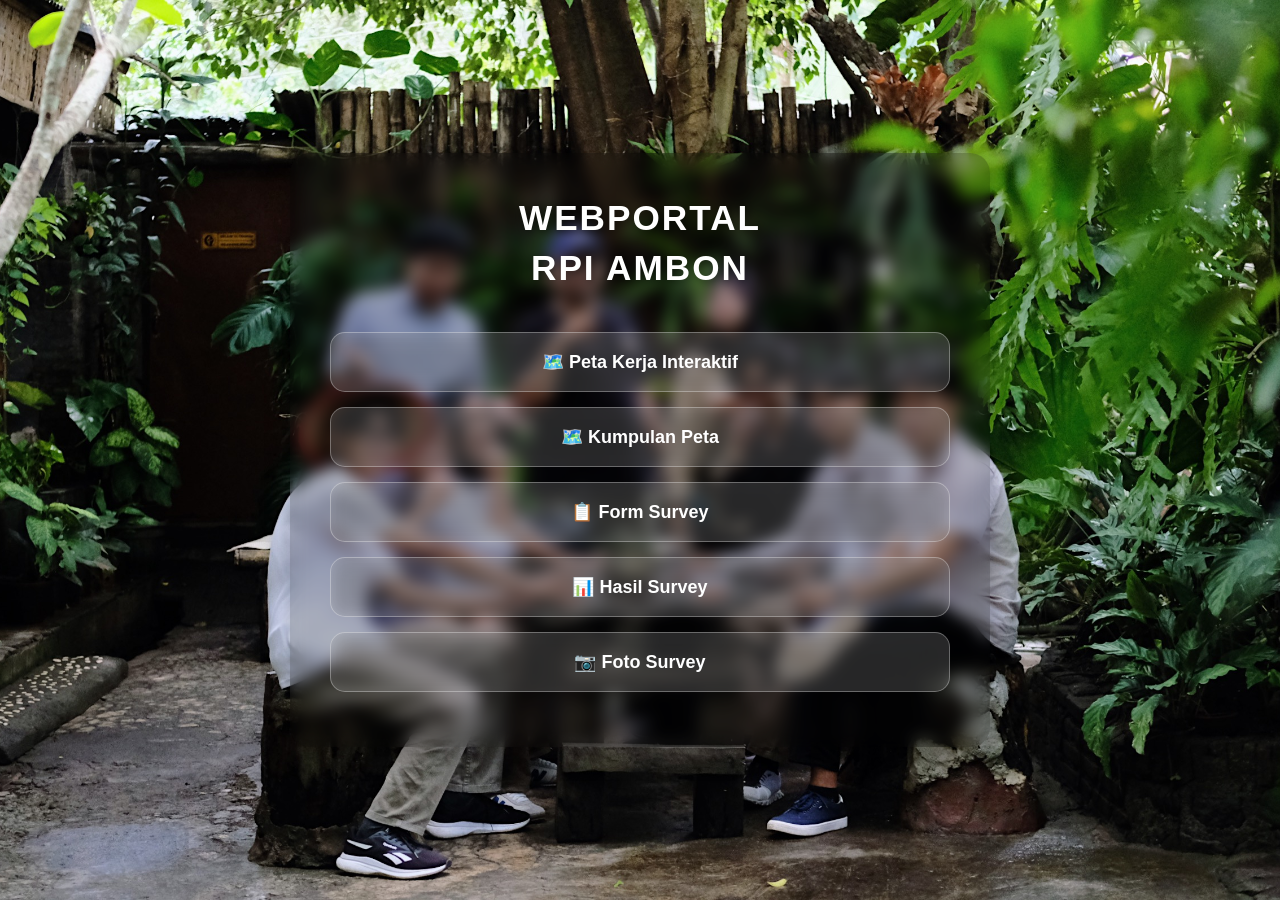
<file: index.html>
<!DOCTYPE html>
<html lang="id">
<head>
<meta charset="UTF-8">
<meta name="viewport" content="width=device-width, initial-scale=1.0">

<title>Portal RPI AMBON</title>

<link rel="stylesheet" href="style.css">
</head>

<body>

<div class="overlay">

    <h1>
        WEBPORTAL
        <br>
        RPI AMBON
    </h1>

    <a href="peta.html" class="btn">
        🗺️ Peta Kerja Interaktif
    </a>

    <a href="https://drive.google.com/drive/folders/1OBuHVJ4OCHV88WSgqmdAs2fMExqCiJZS?usp=sharing" class="btn">
        🗺️ Kumpulan Peta
    </a>

    <a href="#" class="btn">
        📋 Form Survey
    </a>

    <a href="#" class="btn">
        📊 Hasil Survey
    </a>

    <a href="#" class="btn">
        📷 Foto Survey
    </a>

</div>

</body>
</html>
</file>
<file: style.css>
*{
    margin:0;
    padding:0;
    box-sizing:border-box;
}

body{
    background-image:url('assets/bg.jpg');
    background-size:cover;
    background-position:center;
    background-repeat:no-repeat;

    min-height:100vh;

    display:flex;
    justify-content:center;
    align-items:center;

    font-family:Arial, sans-serif;
}

.overlay{
    width:90%;
    max-width:700px;
    text-align:center;

    background:rgba(0,0,0,0.25);
    backdrop-filter:blur(8px);

    padding:40px;
    border-radius:20px;

    box-shadow:0 8px 25px rgba(0,0,0,0.3);
}

h1{
    color:white;
    margin-bottom:40px;
    line-height:1.4;

    font-size:2.2rem;
    font-weight:700;
    letter-spacing:2px;

    text-shadow:2px 2px 8px rgba(0,0,0,0.5);
}

.btn{
    display:block;

    padding:18px 25px;
    margin:15px 0;

    color:white;
    text-decoration:none;
    font-size:18px;
    font-weight:600;

    border-radius:15px;

    background:rgba(255,255,255,0.15);
    backdrop-filter:blur(10px);

    border:1px solid rgba(255,255,255,0.3);

    transition:all 0.3s ease;
}

.btn:hover{
    background:rgba(255,255,255,0.25);

    transform:translateY(-3px);

    box-shadow:0 5px 15px rgba(0,0,0,0.3);
}
</file>
